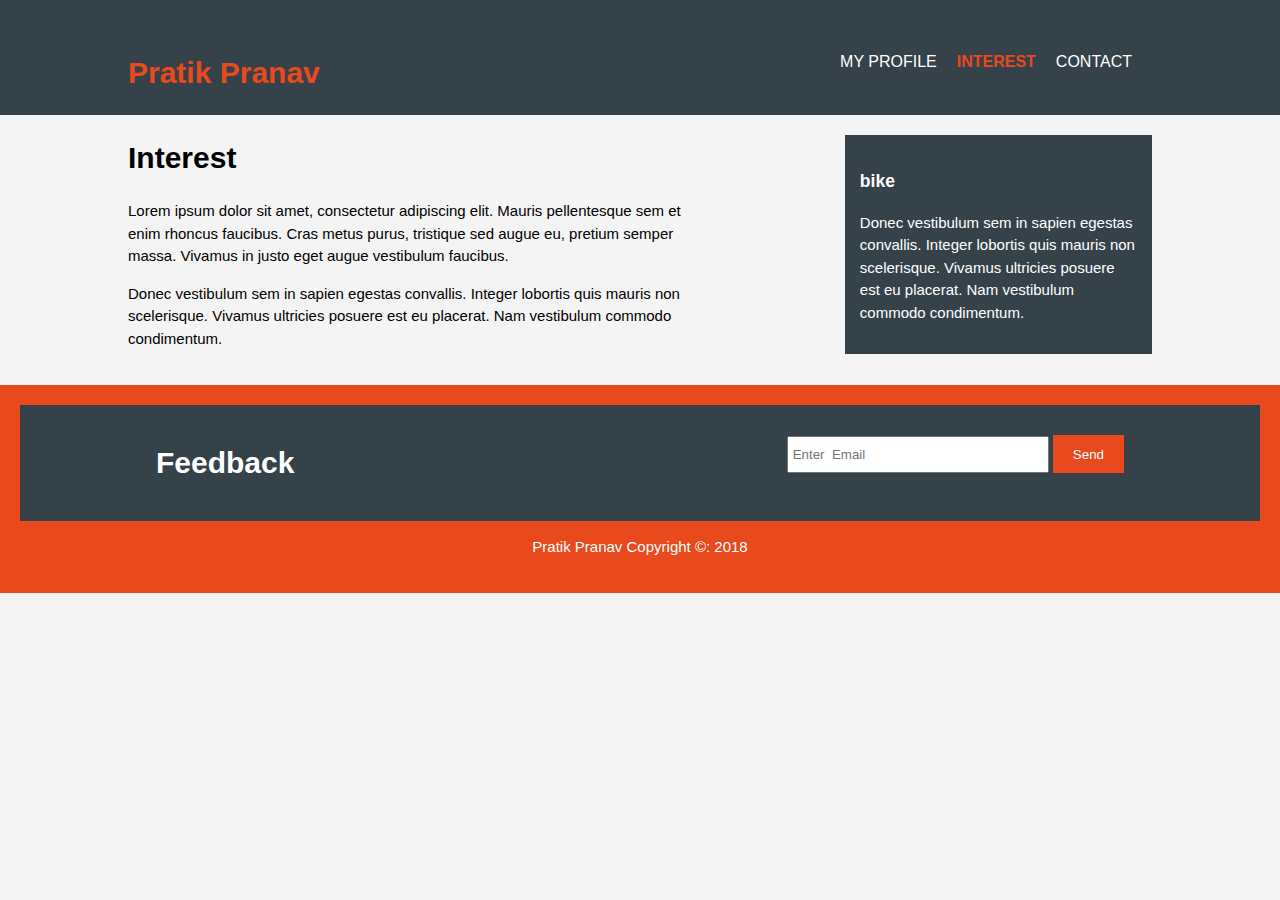
<file: interest.html>
<!DOCTYPE html>
<html lang="en" dir="ltr">
  <head>
    <meta charset="utf-8">
    <meta name="viewport" content="width=device-width">
    <meta name="description" content="something">
    <meta name="something" content="something">
    <title>Pratik Pranav || Interest</title>
    <link rel="stylesheet" href="./css/style.css">
  </head>
  <body>
  <header>
    <div class="container">
      <div id="branding">
<h1><span class = "highlight"> Pratik Pranav</span> </h1>
      </div>
<nav>
  <u1>
    <li > <a href ="index.html">My Profile</a></li>
      <li class="current"> <a href ="interest.html">Interest</a></li>
      <li> <a href ="services.html">Contact</a></li>
</u1>
</nav>
      </div>
  </header>

        <section id = "main">
          <div class="container">
            <article id="main-col">
<h1 class="page-title">Interest</h1>
<p>

    Lorem ipsum dolor sit amet, consectetur adipiscing elit.
    Mauris pellentesque sem et enim rhoncus faucibus.
    Cras metus purus, tristique sed augue eu, pretium semper massa.
    Vivamus in justo eget augue vestibulum faucibus.
    </p>
    <p>
     Donec vestibulum sem in sapien egestas convallis.
     Integer lobortis quis mauris non scelerisque.
    Vivamus ultricies posuere est eu placerat.
     Nam vestibulum commodo condimentum.
  </p>

              </article>
              <aside id="sidebar">
                <div class="dark">
                <h3> bike</h3>
                <p>
                  Donec vestibulum sem in sapien egestas convallis.
                  Integer lobortis quis mauris non scelerisque.
                  Vivamus ultricies posuere est eu placerat.
                  Nam vestibulum commodo condimentum.
                  </p>
</div>
                </aside>
                                    </div>
            </section>
            <footer>

              <section id="newsletter">
                <div class="container">
                  <h1>Feedback </h1>
                  <form>

                      <input type="email" placeholder="Enter  Email">
          <button type="submit" class="button_1" >Send </button>
                    </form>
                  </div>
                  </section>
              <p>
                Pratik Pranav Copyright &copy: 2018
                </p>
              </footer>

  </body>
</html>
</file>
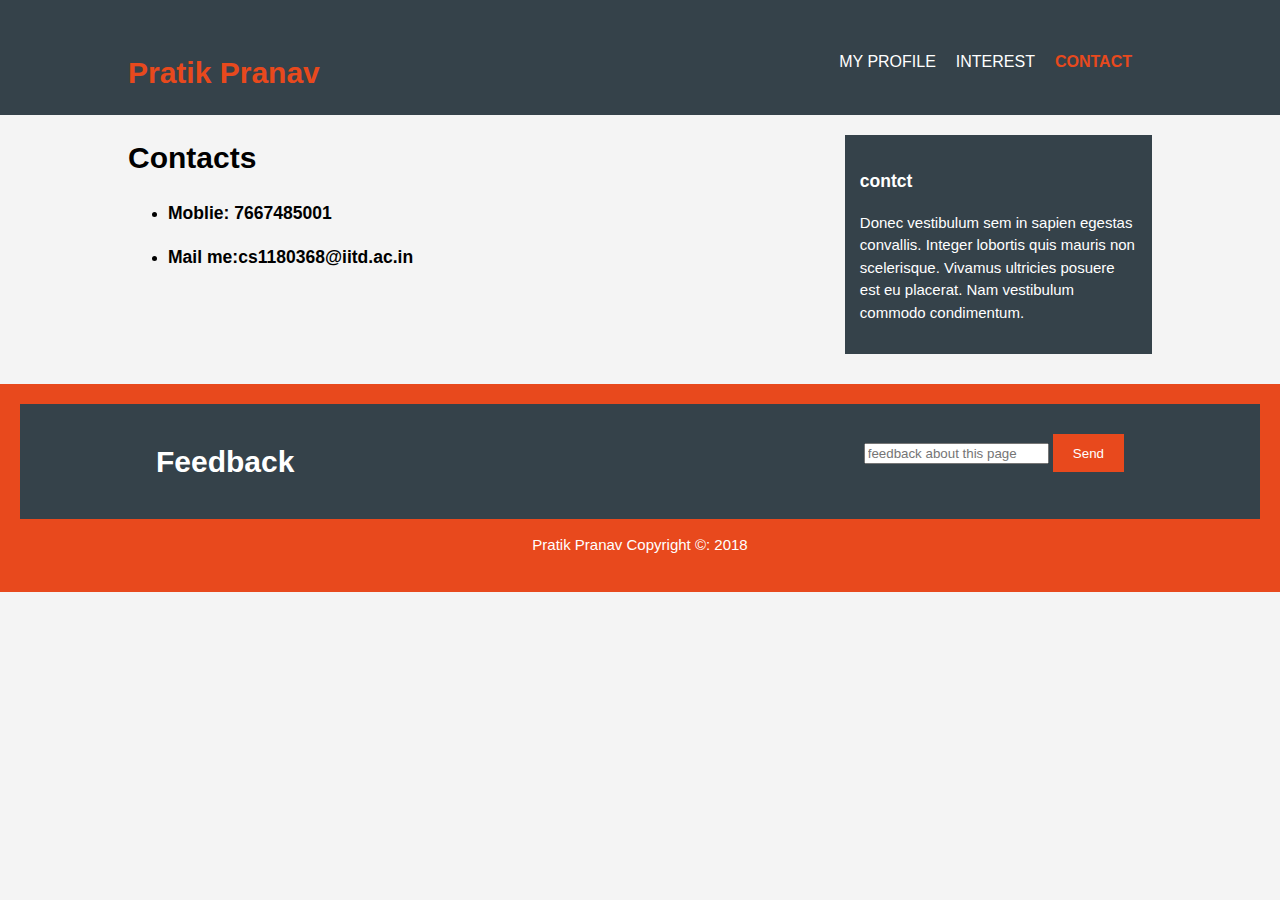
<file: services.html>
<!DOCTYPE html>
<html lang="en" dir="ltr">
  <head>
    <meta charset="utf-8">
    <meta name="viewport" content="width=device-width">
    <meta name="description" content="something">
    <meta name="something" content="something">
    <title>Pratik Pranav || contact</title>
    <link rel="stylesheet" href="./css/style.css">
  </head>
  <body>
  <header>
    <div class="container">
      <div id="branding">
<h1><span class = "highlight"> Pratik Pranav</span> </h1>
      </div>
<nav>
  <u1>
    <li > <a href ="index.html">My Profile</a></li>
      <li> <a href ="interest.html">Interest</a></li>
      <li class="current"> <a href ="services.html">Contact</a></li>
</u1>
</nav>
      </div>
  </header>

        <section id = "main">
          <div class="container">
            <article id="main-col">
<h1 class="page-title">Contacts</h1>
<ul id="services">
<li>
  <h3>
    Moblie: 7667485001
  </h3>
</li>
  <li>
  <h3>
    Mail me:cs1180368@iitd.ac.in
  </h3>
</li>

</ul>
              </article>
              <aside id="sidebar">
                <div class="dark">
                <h3> contct</h3>
                <p>
                  Donec vestibulum sem in sapien egestas convallis.
                  Integer lobortis quis mauris non scelerisque.
                  Vivamus ultricies posuere est eu placerat.
                  Nam vestibulum commodo condimentum.
                  </p>
</div>
                </aside>
                                    </div>
            </section>
            <footer>

              <section id="newsletter">
                <div class="container">
                  <h1>Feedback </h1>
                  <form>

                      <input type="Feedback" placeholder="feedback about this page">
          <button type="submit" class="button_1" >Send </button>
                    </form>
                  </div>
                  </section>
              <p>
                Pratik Pranav Copyright &copy: 2018
                </p>
              </footer>

  </body>
</html>
</file>
<file: css/style.css>
body{
font:15px/1.5 Arial,Helvetica, sans-serif;
padding : 0;
margin :0;
background-color: #f4f4f4;
}
/*global*/
.container
{
  width: 80%;
  margin: auto;
  overflow: hidden;

}
u1
{
  margin : 0;
  padding :0;
}
.button_1{
  height:38px;
  background-color:#e8491d ;
  border:0;
  padding-left: 20px;
  padding-right: 20px;
  color: #ffffff;
}
.dark{
  padding: 15px;
  background: #35424a;
  color:#ffffff;
  margin-top: 10px;
  margin-bottom: 10px;

}




/* header */
header{
  background: #35424a;
  color:#ffffff;
  padding-top:30px;
  min_height:70px;
  border_bottom:#e8491d 3px solid;
}

header a{
  color: #ffffff;
  text-decoration: none;
  text-transform: uppercase;
  font-size:16px;
}
header li{
  float :left;
  display: inline;
  padding: 0 20px 0 0;
}

header #branding
{
  float:left;
  font-weight: bolder;
  color : #ffffff;
}
header #branding h1
{
  margin=0;
}
header nav{
  float: right;
  margin-top:20px;
}
header .highlight, header .current a{
  color:#e8491d;
  font-weight:bolder;
}
header a:hover{
  color: #cccccc;
  font-weight: bold;
}
/*showcase*/
#showcase{
  min-height: 400px;
  text-align:right;
  color:#e8491d;
  font-weight: bold;
}
#showcase .new{
  float: left;
  align:centre;
  padding-right: :10px;
}


#showcase h1{
  margin-top: 100px;
  font-size: 55px;
  margin-bottom: 10px;
}
#showcase p{
  font-size: 20px;

}
#newsletter{
  padding:15px;
  color:#ffffff;
  background:#35424a;
}
#newsletter h1{
  float:left;
}
#newsletter form{
  float:right;
  margin-top:15px;
}
#newsletter input[type="email"]{
  padding: 4px;
  height:25px;
  width:250px;
}
/*boxes*/
#boxes{
  margin-top: 20px;
}
#boxes .box{
  float: left;
  text-align: center;
  width:30%;
  padding: 10px;
}
/*sidebar*/
aside#sidebar{
  float:right;
  width:30%;
  margin-top: 10px;
}
/*main-col*/
article#main-col{
  float:left;
  width:55%;
}
footer{
  padding:20px;
  margin-top: 20px;
  color: #ffffff;
  background-color: #e8491d;
  text-align: center;
}
</file>
